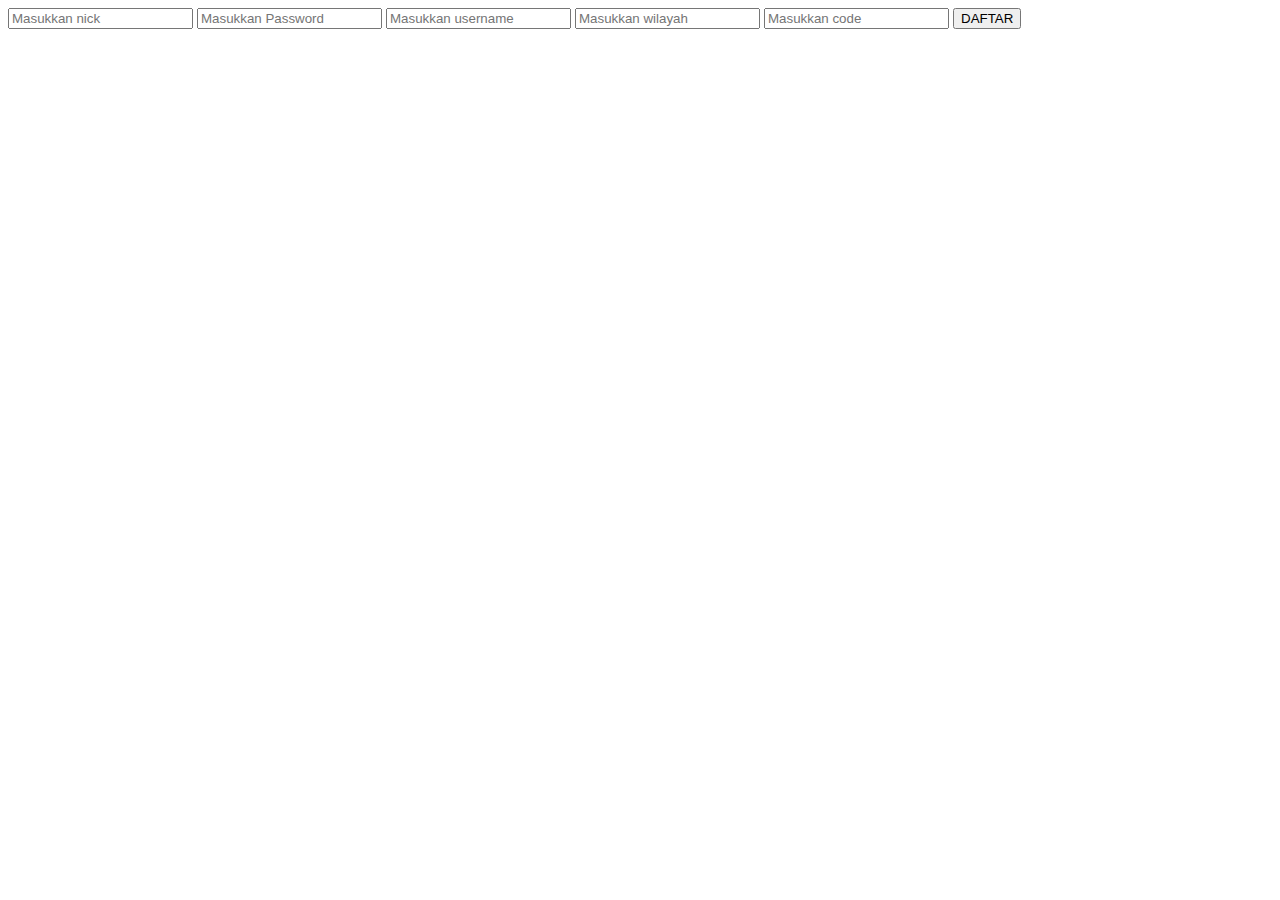
<file: templates/daftar.html>
<!DOCTYPE html>
<html lang="en">
<head>
    <meta charset="UTF-8">
    <meta http-equiv="X-UA-Compatible" content="IE=edge">
    <meta name="viewport" content="width=device-width, initial-scale=1.0">
    <script src="https://ajax.googleapis.com/ajax/libs/jquery/3.6.4/jquery.min.js"></script>
    <title>Document</title>

    <script>
        function save(){
            $.ajax({
                type: "POST",
                url:"/daftar",
                data: {
                    nick_give: $('#nick').val(),
                    pass_give: $('#pass').val(),
                    username_give: $('#username').val(),
                    wilayah_give: $('#wilayah').val(),
                    code_give: $('#code').val(),
                },
                success: function(response){
                    alert(response['msg'])
                } 
            })
        }
    </script>
</head>
<body>
    <input type="text" id="nick" placeholder="Masukkan nick">
    <input type="password" id="pass" placeholder="Masukkan Password">
    <input type="text" id="username" placeholder="Masukkan username">
    <input type="number" id="wilayah" placeholder="Masukkan wilayah">
    <input type="number" id="code" placeholder="Masukkan code">
    <button onclick="save()">DAFTAR</button>
</body>
</html>
</file>
